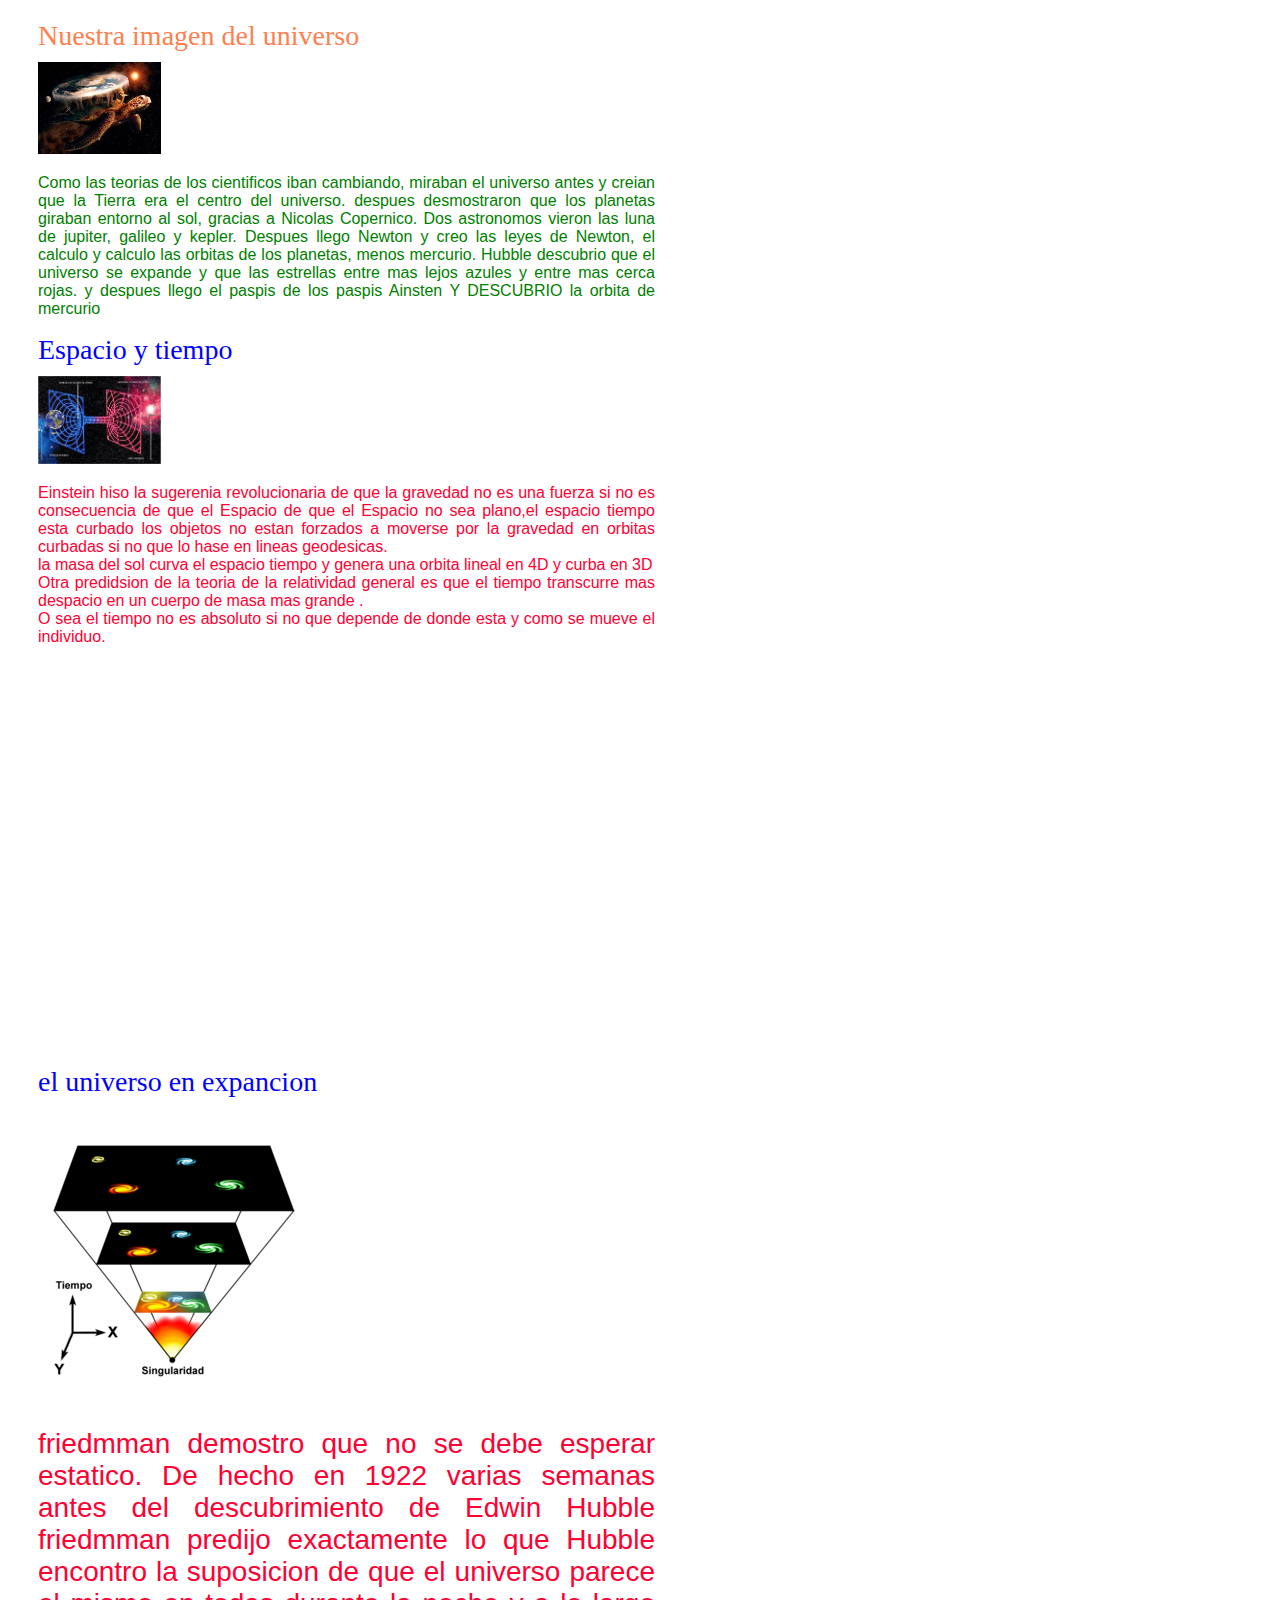
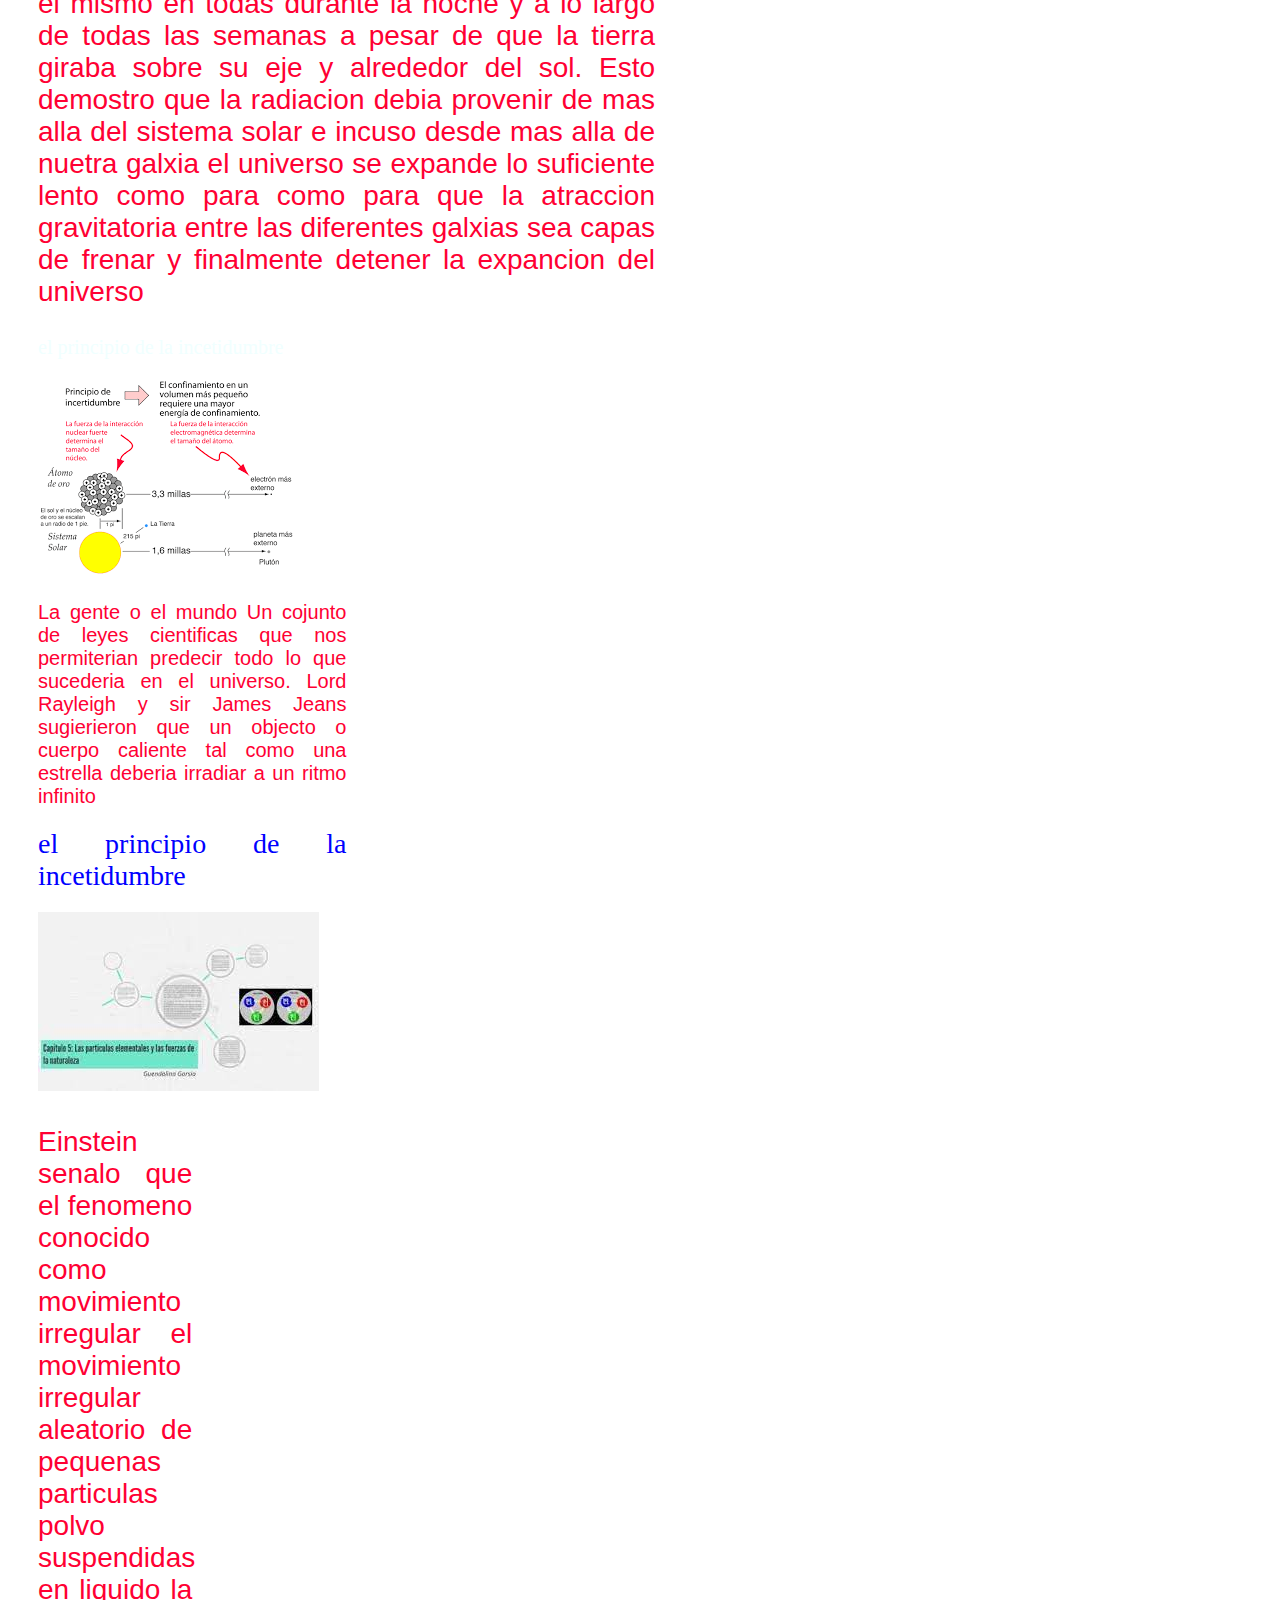
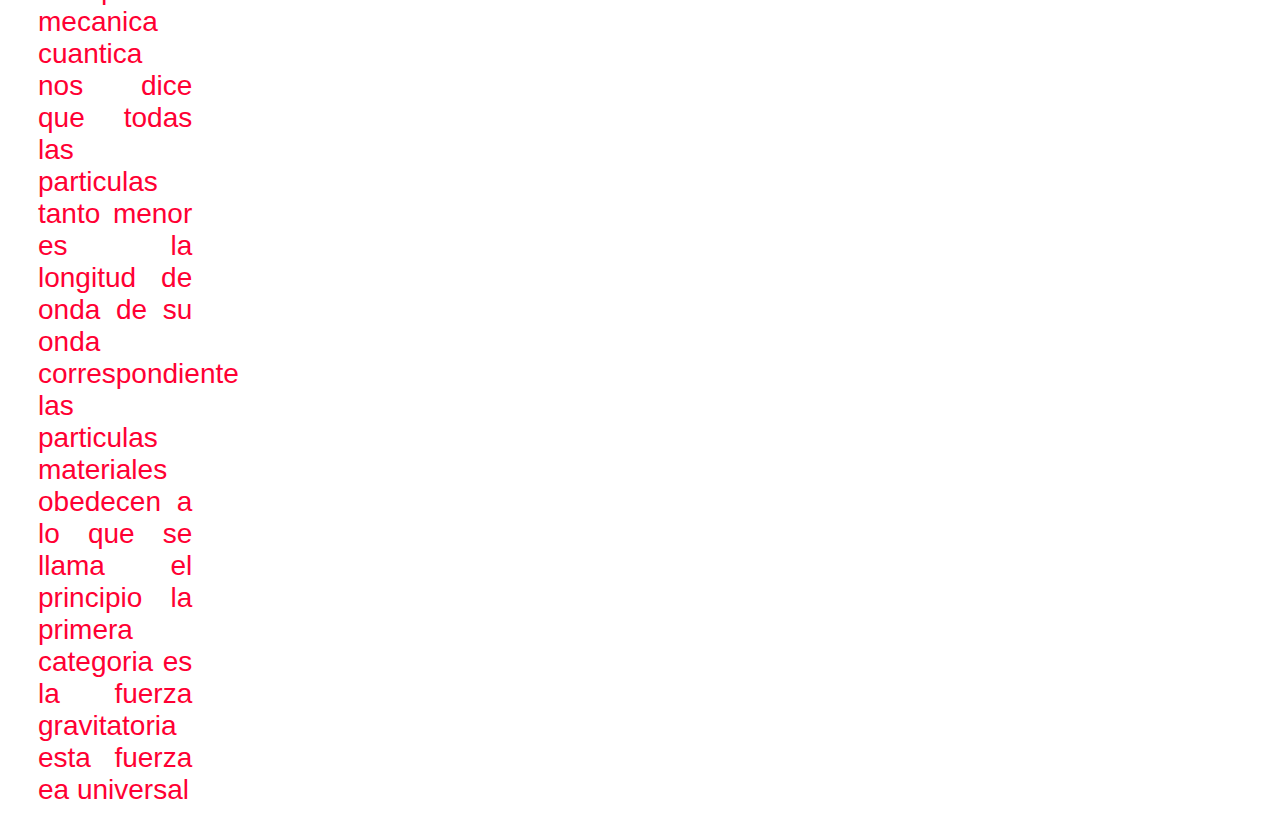
<file: index.html>
<!DOCTYPE html>
<html lang="en">

<head>
    <meta charset="UTF-8">
    <meta http-equiv="X-UA-Compatible" content="IE=edge">
    <meta name="viewport" content="width=device-width, initial-scale=1.0">
    <title>Breve historia del tiempo de Stephen Hawking</title>
    <link rel="stylesheet" href="styles.css">
</head>

<body>
    <div style="padding-left: 30px; margin-top: 20px; ">
        <div>

            <div style="font-size:28px; color: coral;">Nuestra imagen del universo</div>
            <div style="width:50%; text-align: justify; color:green;">
                <img src="images/capitulo1.png" style="width:20%;margin-top: 10px;" alt="">
                <p
                    style="font-family:'Franklin Gothic Medium', 'Arial Narrow', Arial, sans-serif; font-stretch:ultra-condensed">
                    Como las teorias de los cientificos iban cambiando, miraban el universo antes y creian que
                    la Tierra era el centro del universo. despues desmostraron que los planetas giraban entorno al sol,
                    gracias a
                    Nicolas Copernico.
                    Dos astronomos vieron las luna de jupiter, galileo y kepler.
                    Despues llego Newton y creo las leyes de Newton, el calculo y calculo las orbitas de los planetas,
                    menos mercurio.
                    Hubble descubrio que el universo se expande y que las estrellas entre mas lejos azules y entre mas
                    cerca rojas.
                    y despues llego el paspis de los paspis Ainsten Y DESCUBRIO la orbita de mercurio
                </p>
            </div>
        </div>
        <div>
            <div style="font-size:28px; color:blue">Espacio y tiempo</div>
            <div style="width:50%; text-align: justify; color:rgb(255, 0, 51);">
                <img src="images/caoitulo2.jpg" style="width:20%; margin-top: 10px;" alt="">
                <p style="font-family:Arial, Helvetica, sans-serif;font-stretch: ultra-condensed;">
                    Einstein hiso la sugerenia revolucionaria de que la gravedad no es una fuerza si no es consecuencia
                    de que el Espacio
                    de que el Espacio no sea plano,el espacio tiempo esta curbado los objetos no estan forzados a
                    moverse por la gravedad en orbitas curbadas
                    si no que lo hase en lineas geodesicas. <br>
                    la masa del sol curva el espacio tiempo y genera una orbita lineal en 4D y curba en 3D <br>
                    Otra predidsion de la teoria de la relatividad general es que el tiempo transcurre
                    mas despacio en un cuerpo de masa mas grande .<br>
                    O sea el tiempo no es absoluto si no que depende de donde esta
                    y como se mueve el individuo. </p>
                <iframe width="400" height="400" src="https://www.youtube.com/embed/Z7YAJTJ72UU"
                    title="¡El Telescopio HUBBLE acaba de encontrar Algo Insólito en el Espacio Profundo!"
                    frameborder="0"
                    allow="accelerometer; autoplay; clipboard-write; encrypted-media; gyroscope; picture-in-picture"
                    allowfullscreen></iframe>
            </div>
        </div>
        <div style="font-size:28px; color:blue">el universo en expancion<div>
                <div style="width:50%; text-align: justify; color:rgb(255, 0, 51);">
                    <img src="images/Universe_expansion_es.png" style="width: 10px%; margin-top: 20px;" alt="">
                    <p style="font-family:Arial, Helvetica, sans-serif;font-stretch: ultra-condensed;">
                        friedmman demostro que no se debe esperar estatico. De hecho en 1922 varias semanas antes del
                        descubrimiento de Edwin
                        Hubble friedmman predijo exactamente lo que Hubble encontro la suposicion de que el universo
                        parece el mismo en todas
                        durante la noche y a lo largo de todas las semanas a pesar de que la tierra giraba sobre su eje
                        y alrededor del sol.
                        Esto demostro que la radiacion debia provenir de mas alla del sistema solar e incuso desde mas
                        alla de nuetra galxia
                        el universo se expande lo suficiente lento como para como para que la atraccion gravitatoria
                        entre las diferentes
                        galxias sea capas de frenar y finalmente detener la expancion del universo
</body>

</html>
<div class="letra-div">el principio de la incetidumbre<div>
        <div style="width:50%; text-align: justify; color:rgb(255, 0, 51);">
            <img src="images/descarga (1).png" style="width: 10px%; margin-top: 20px;" alt="">
            <p style="font-family:Arial, Helvetica, sans-serif;font-stretch: ultra-condensed;">
                La gente o el mundo Un cojunto de leyes cientificas que nos permiterian predecir
                todo lo que sucederia en el universo. Lord Rayleigh y sir James Jeans sugierieron
                que un objecto o cuerpo caliente tal como una estrella deberia irradiar a un ritmo infinito
            <div style="font-size:28px; color:blue">el principio de la incetidumbre<div>
                    <div style="width:50%; text-align: justify; color:rgb(255, 0, 51);">
                        <img src="images/nico.png" style="width: 10px%; margin-top: 20px;" alt="">
                        <p style="font-family:Arial, Helvetica, sans-serif;font-stretch: ultra-condensed;">
                            Einstein senalo que el fenomeno conocido como movimiento irregular el movimiento irregular
                            aleatorio de pequenas particulas polvo suspendidas en liquido
                            la mecanica cuantica nos dice que todas las particulas tanto menor es la longitud de onda de
                            su onda correspondiente
                            las particulas materiales obedecen a lo que se llama el principio la primera categoria es la
                            fuerza gravitatoria esta fuerza ea universal
</file>
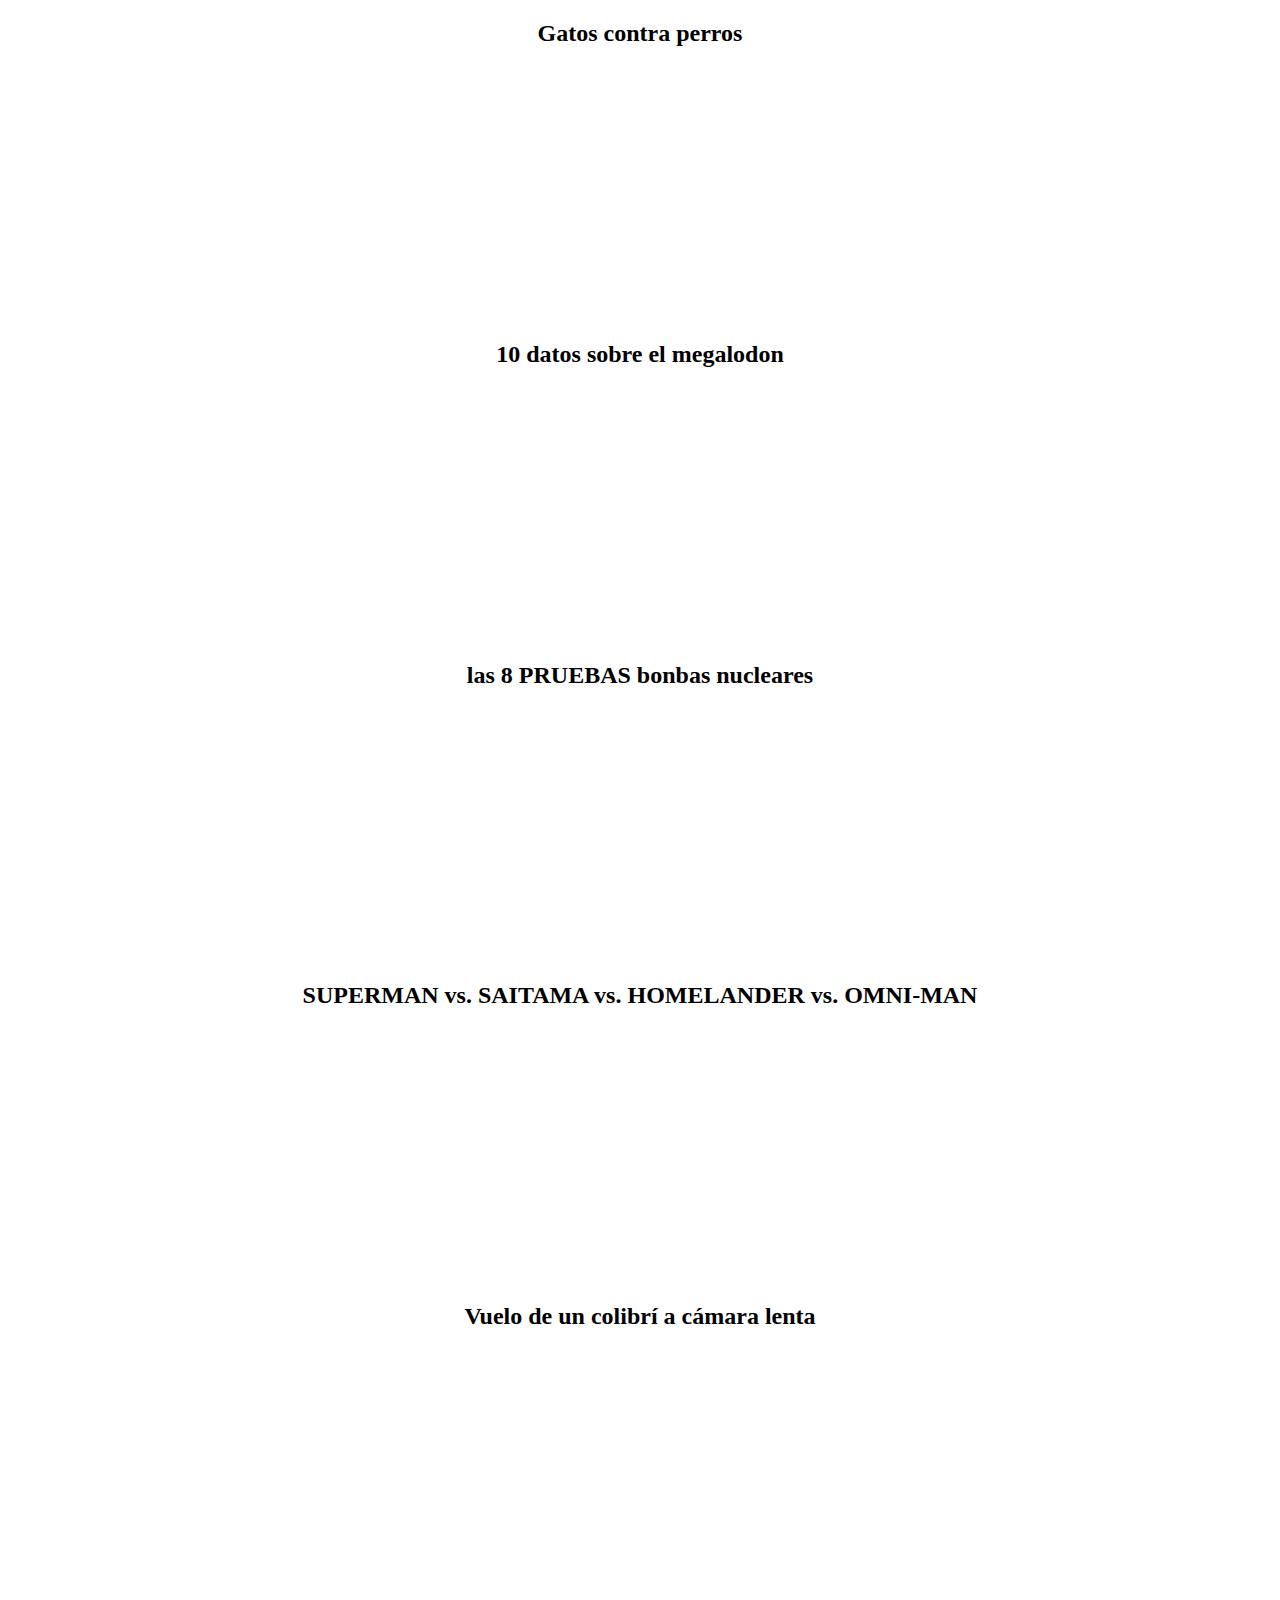
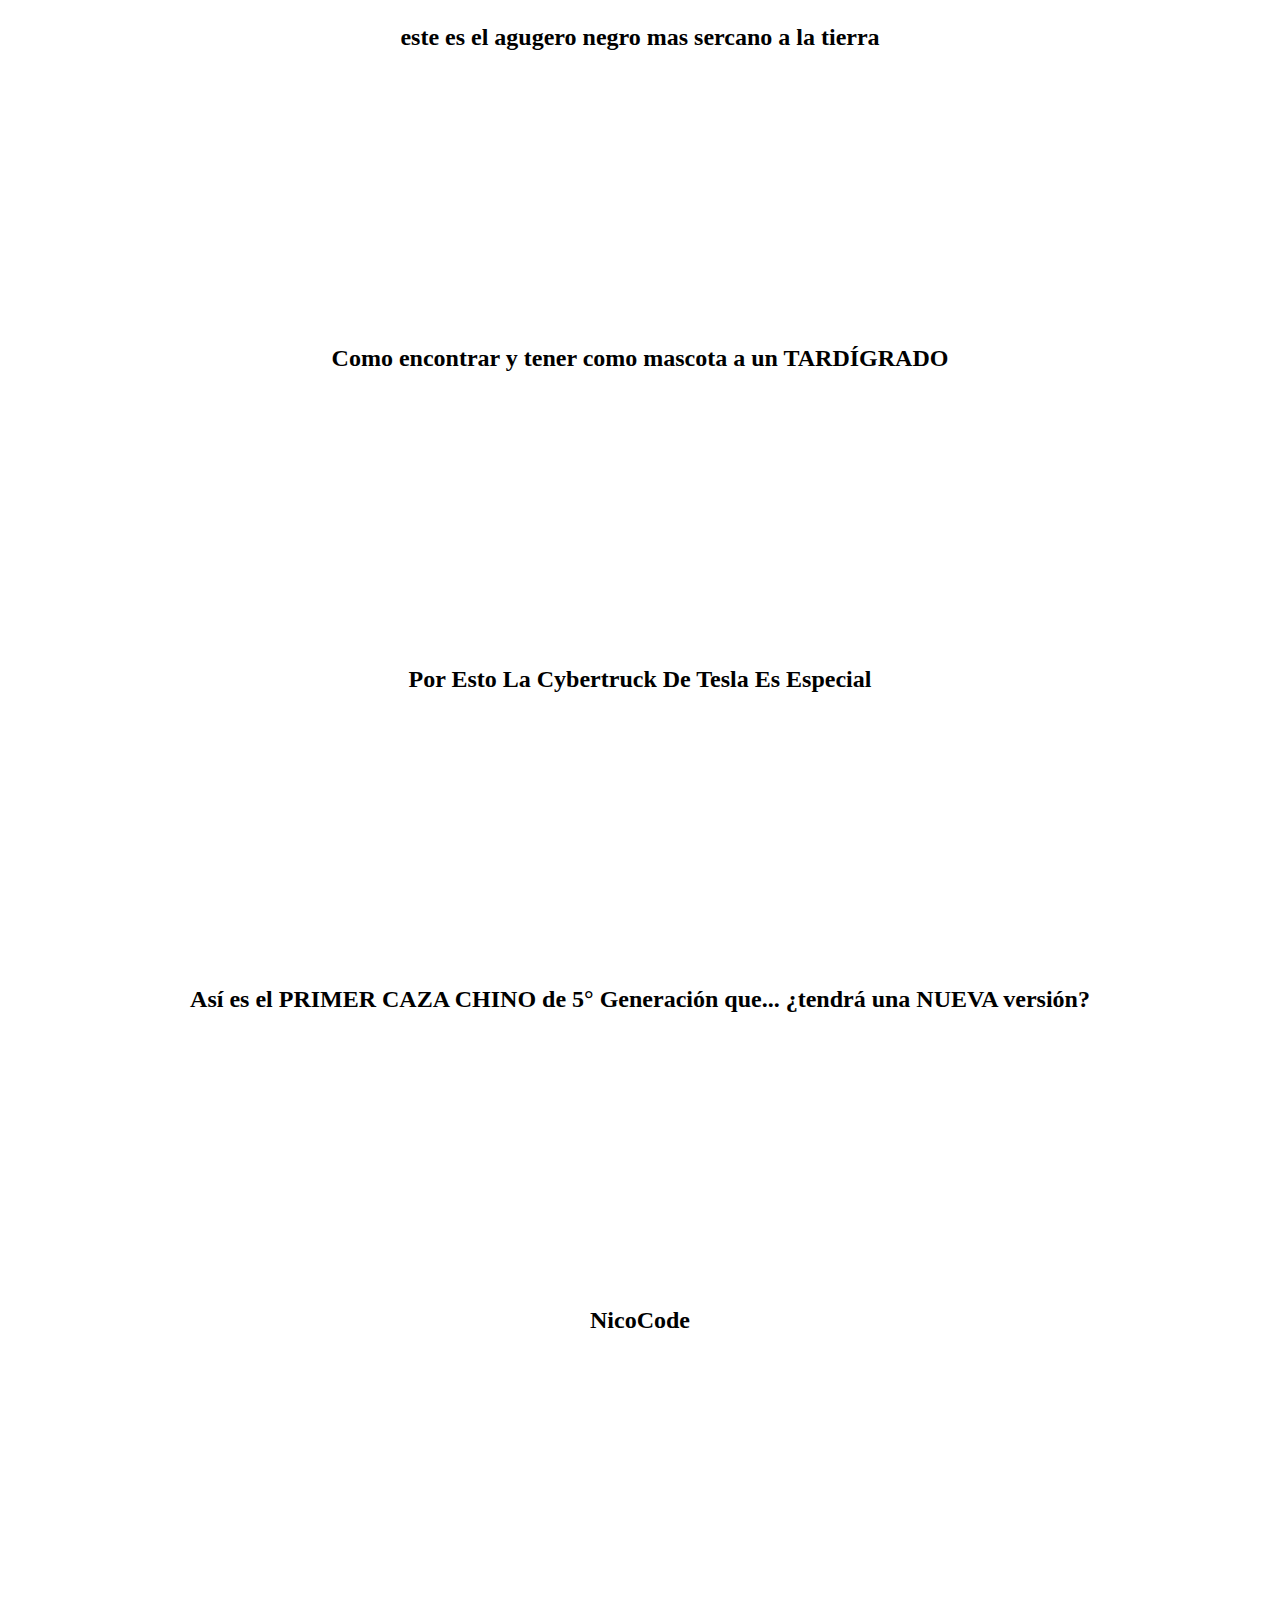
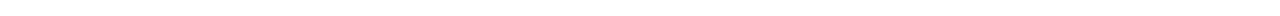
<file: chapter.html>
<!DOCTYPE html>
<html lang="en">

<head>
    <meta charset="UTF-8">
    <meta http-equiv="X-UA-Compatible" content="IE=edge">
    <meta name="viewport" content="width=device-width, initial-scale=1.0">
    <title>Document</title>
</head>

<body>
    <div style="text-align: center;"> 
        <h2>Gatos contra perros</h2>
        <iframe width="250" height="250" src="https://www.youtube.com/embed/ENOyVvOmcZc"
            title="😂VIDEOS GRACIOSOS DE PERROS Y GATOS😂 | Si Te Ries Pierdes" frameborder="0"
            allow="accelerometer; autoplay; clipboard-write; encrypted-media; gyroscope; picture-in-picture"
            allowfullscreen></iframe>
            <h2>10 datos sobre el megalodon</h2>
        <iframe width="250" height="250" src="https://www.youtube.com/embed/4Va37m9GYDI"
            title="10 Datos increíbles sobre el Megalodón" frameborder="0"
            allow="accelerometer; autoplay; clipboard-write; encrypted-media; gyroscope; picture-in-picture"
            allowfullscreen></iframe>
            <h2>las 8 PRUEBAS bonbas nucleares</h2>
        <iframe width="250" height="250" src="https://www.youtube.com/embed/BAtDmNaVCSs"
            title="Las 8 PRUEBAS NUCLEARES Más INCREÍBLES Captadas en Vídeo" frameborder="0"
            allow="accelerometer; autoplay; clipboard-write; encrypted-media; gyroscope; picture-in-picture"
            allowfullscreen></iframe>
            <h2>SUPERMAN vs. SAITAMA vs. HOMELANDER vs. OMNI-MAN</h2>
        <iframe width="250" height="250" src="https://www.youtube.com/embed/LK81YFQlSt8"
            title="SUPERMAN vs. SAITAMA vs. HOMELANDER vs. OMNI-MAN | EPIC BATTLE!" frameborder="0"
            allow="accelerometer; autoplay; clipboard-write; encrypted-media; gyroscope; picture-in-picture"
            allowfullscreen></iframe>
            <h2>Vuelo de un colibrí a cámara lenta</h2>
        <iframe width="250" height="250" src="https://www.youtube.com/embed/v806HJsTzZc"
            title="Vuelo de un colibrí a cámara lenta." frameborder="0"
            allow="accelerometer; autoplay; clipboard-write; encrypted-media; gyroscope; picture-in-picture"
            allowfullscreen></iframe>
            <h2>este es el agugero negro mas sercano a la tierra</h2>
        <iframe width="250" height="250" src="https://www.youtube.com/embed/_iEtuhFiVb8"
            title="Este es el Agujero negro Más cercano a la Tierra y Puede verse a simple vista" frameborder="0"
            allow="accelerometer; autoplay; clipboard-write; encrypted-media; gyroscope; picture-in-picture"
            allowfullscreen></iframe>
            <h2>Como encontrar y tener como mascota a un TARDÍGRADO</h2>
        <iframe width="250" height="250" src="https://www.youtube.com/embed/DWLl2F5ycTc"
            title="Como encontrar y tener como mascota a un TARDÍGRADO (oso de agua)" frameborder="0"
            allow="accelerometer; autoplay; clipboard-write; encrypted-media; gyroscope; picture-in-picture"
            allowfullscreen></iframe>
            <h2>Por Esto La Cybertruck De Tesla Es Especial</h2>
        <iframe width="250" height="250" src="https://www.youtube.com/embed/-HmvOIl9VVk"
            title="Por Esto La Cybertruck De Tesla Es Especial" frameborder="0"
            allow="accelerometer; autoplay; clipboard-write; encrypted-media; gyroscope; picture-in-picture"
            allowfullscreen></iframe>
        <iframe width="250" height="250" src="https://www.youtube.com/embed/zf3bDpdhUNc"
            title="Astronautas pierden un escudo en el espacio por accidente (GoPro 8K)" frameborder="0"
            allow="accelerometer; autoplay; clipboard-write; encrypted-media; gyroscope; picture-in-picture"
            allowfullscreen></iframe>
            <h2> Así es el PRIMER CAZA CHINO de 5° Generación que... ¿tendrá una NUEVA versión?</h2>
        <iframe width="250" height="250" src="https://www.youtube.com/embed/utZ-s-Ruxd4"
            title="Chengdu J-20 | Así es el PRIMER CAZA CHINO de 5° Generación que... ¿tendrá una NUEVA versión?"
            frameborder="0" allow="accelerometer; autoplay; clipboard-write; encrypted-media; gyroscope; picture-in-picture"
            allowfullscreen></iframe>
            <h2>NicoCode</h2>
        <iframe width="250" height="250" src="https://www.youtube.com/embed/uScXC1oVJm8" title="NicoCode" frameborder="0"
            allow="accelerometer; autoplay; clipboard-write; encrypted-media; gyroscope; picture-in-picture"
            allowfullscreen></iframe>
    </div>
    
</body>

</html>
</file>
<file: styles.css>
.letra-div{
    font: size 28px;
    color:aqua
}
.images{
 width: 20px            
}
.letra-div{
    font-size: 28px;
    color:aliceblue
 
}
.images{
 width: 20px
 
 
}
.letra-div{
    font-size: 20px;    
    color:aquamarine
}
.letra-div{
    font-size: 20px;
    color: azure;

}
</file>
